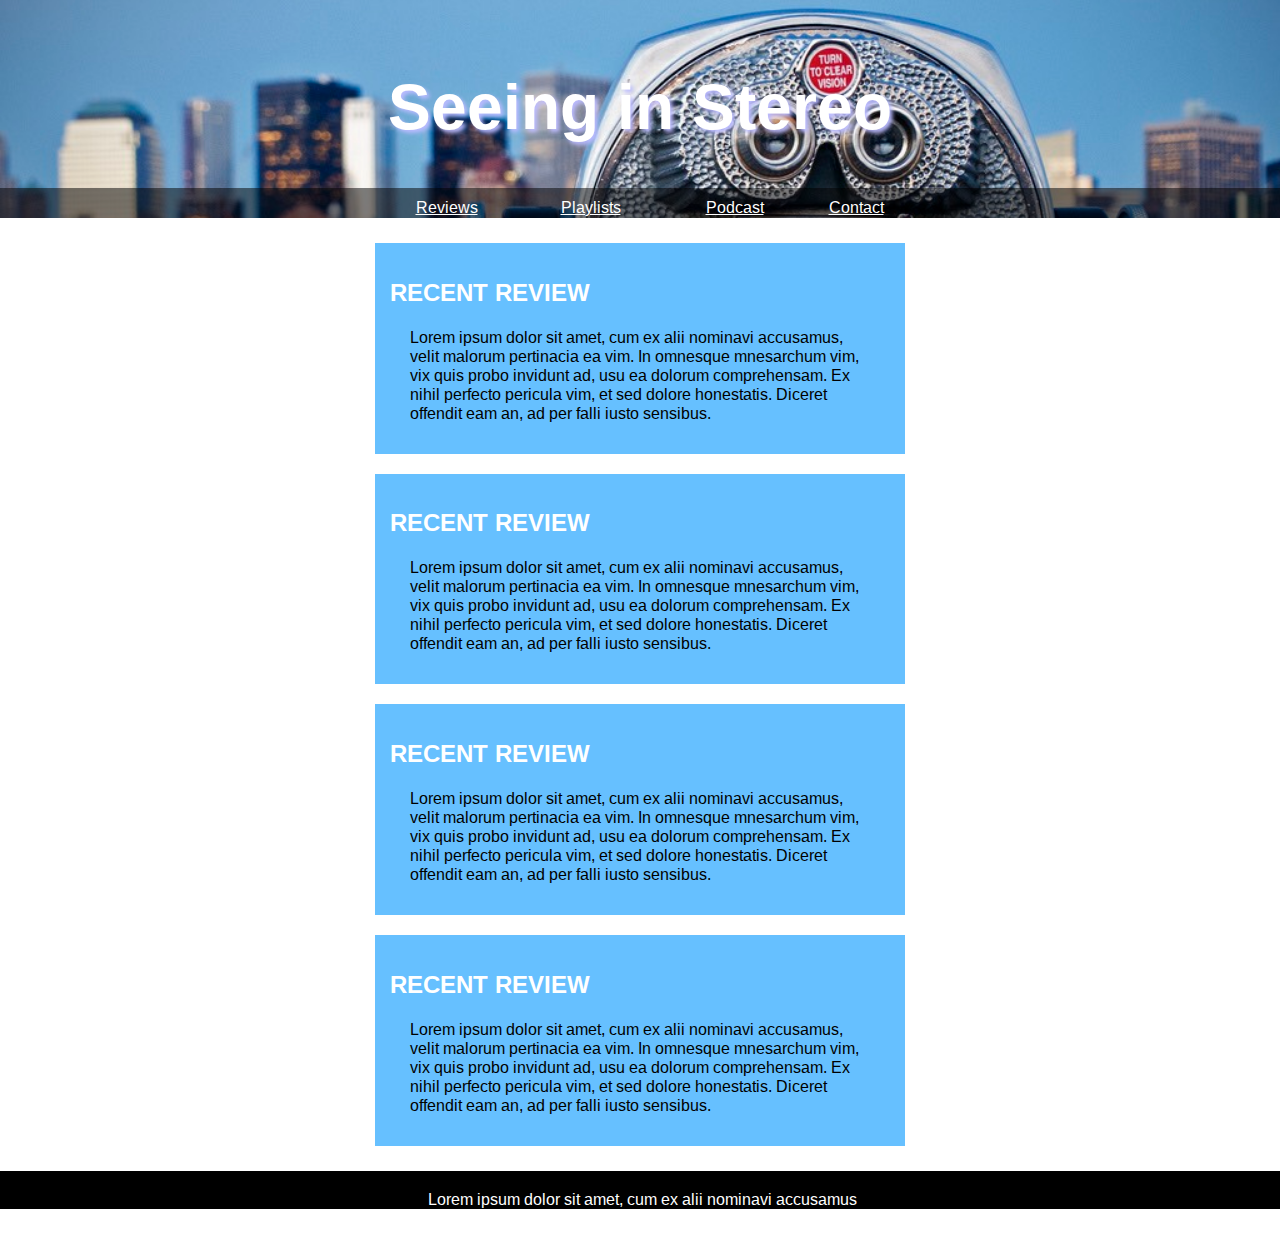
<file: index.html>
<!DOCTYPE html>
<html>
<head>
    <meta charset="utf-8">
    <meta http-equiv="X-UA-Compatible" content="IE=edge">
    <title>Seeing in Stereo</title>
    <meta name="description" content="Discover up-and-coming indie music recommendations, playlists, reviews, and more.">
    <link rel="stylesheet" href="styles.css">
    <link rel="stylesheet" src="//normalize-css.googlecode.com/svn/trunk/normalize.css" />
    <link href="https://fonts.googleapis.com/css?family=Arimo" rel="stylesheet">
    <script src="myScript.js"></script>
</head>
<body>
    <header>
    <h1>Seeing in Stereo</h1>
    <nav>
        <ul>
            <li class="expand"><a href="#">Reviews</a> 
                <ul class="sub-menu">
                    <li><a hrft="#">Albums</a></li>
                    <li><a hrft="#">Shows</a></li>
                </ul>
            </li>
            <li class="expand"><a href="#">Playlists</a>    
                <ul class="sub-menu">
                    <li><a hrft="#">Best New Music</a></li>
                    <li><a hrft="#">Fresh Finds</a></li>
                </ul>
            </li> 
            <li class="expand"><a href="#">Podcast</a>
                <ul class="sub-menu">
                    <li><a hrft="#">Latest Episode</a></li>
                    <li><a hrft="#">Archive</a></li>
                </ul>
            </li>        
            <li><a href="#">Contact</a></li>        
        </ul>    
    </nav>
    </header>
    <main>
        <div class="wrapper">
        <article>
            <h2>Recent Review</h2>
            <p>Lorem ipsum dolor sit amet, cum ex alii nominavi accusamus, velit malorum pertinacia ea vim. In omnesque mnesarchum vim, vix quis probo invidunt ad, usu ea dolorum comprehensam. Ex nihil perfecto pericula vim, et sed dolore honestatis. Diceret offendit eam an, ad per falli iusto sensibus.</p>
        </article>
         <article>
            <h2>Recent Review</h2>
            <p>Lorem ipsum dolor sit amet, cum ex alii nominavi accusamus, velit malorum pertinacia ea vim. In omnesque mnesarchum vim, vix quis probo invidunt ad, usu ea dolorum comprehensam. Ex nihil perfecto pericula vim, et sed dolore honestatis. Diceret offendit eam an, ad per falli iusto sensibus.</p>
        </article>
        <article>
            <h2>Recent Review</h2>
            <p>Lorem ipsum dolor sit amet, cum ex alii nominavi accusamus, velit malorum pertinacia ea vim. In omnesque mnesarchum vim, vix quis probo invidunt ad, usu ea dolorum comprehensam. Ex nihil perfecto pericula vim, et sed dolore honestatis. Diceret offendit eam an, ad per falli iusto sensibus.</p>
        </article>
        <article>
            <h2>Recent Review</h2>
            <p>Lorem ipsum dolor sit amet, cum ex alii nominavi accusamus, velit malorum pertinacia ea vim. In omnesque mnesarchum vim, vix quis probo invidunt ad, usu ea dolorum comprehensam. Ex nihil perfecto pericula vim, et sed dolore honestatis. Diceret offendit eam an, ad per falli iusto sensibus.</p>
        </article>
        </div>
    </main>
<footer>
    <p>Lorem ipsum dolor sit amet, cum ex alii nominavi accusamus</p>
</footer>
</body>
</html>
</file>
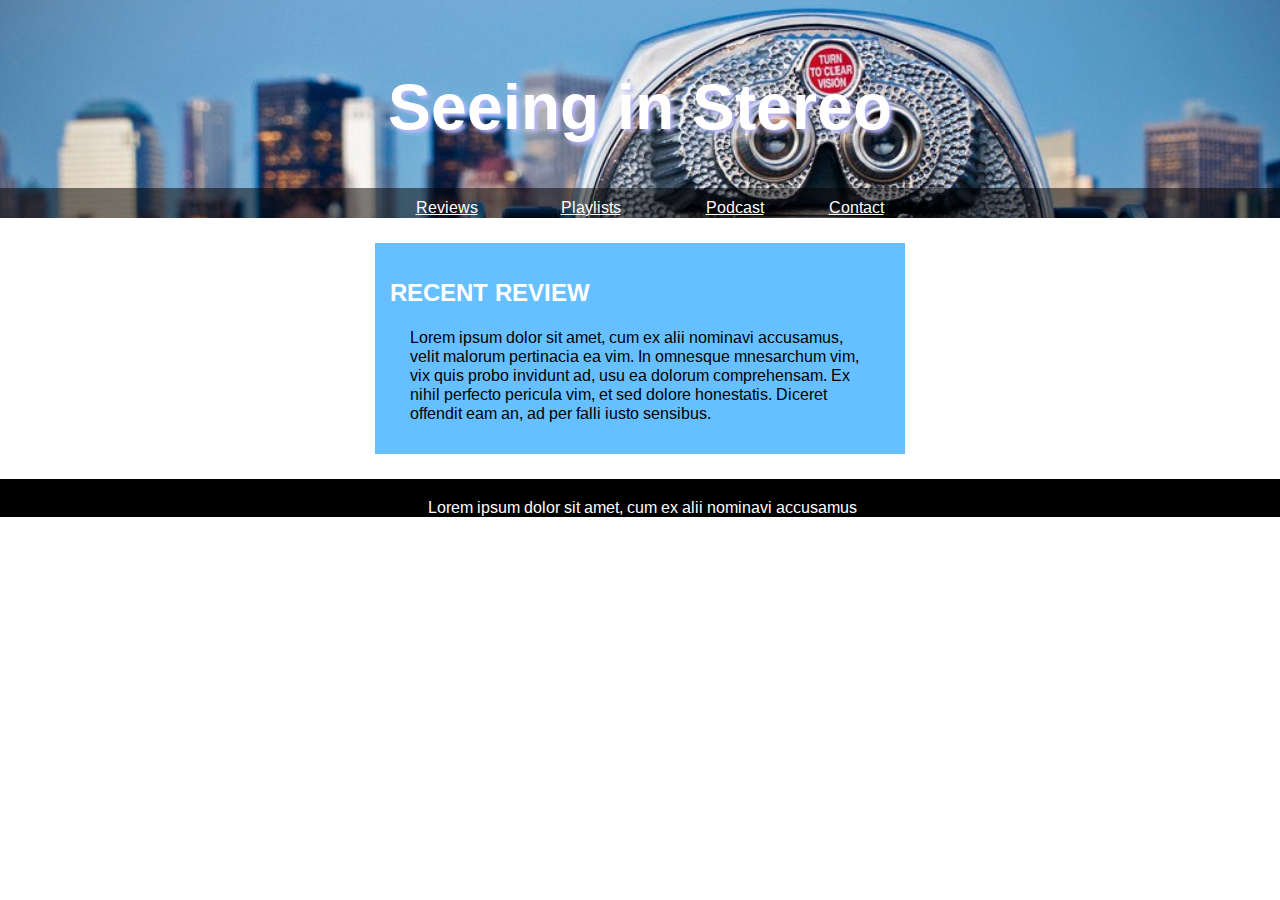
<file: contact.html>
<!DOCTYPE html>
<html>
<head>
    <meta charset="utf-8">
    <meta http-equiv="X-UA-Compatible" content="IE=edge">
    <title>Seeing in Stereo</title>
    <meta name="description" content="Discover up-and-coming indie music recommendations, playlists, reviews, and more.">
    <link rel="stylesheet" href="styles.css">
    <link rel="stylesheet" src="//normalize-css.googlecode.com/svn/trunk/normalize.css" />
    <link href="https://fonts.googleapis.com/css?family=Arimo" rel="stylesheet">
    <script src="myScript.js"></script>
</head>
<body>
    <header>
    <h1>Seeing in Stereo</h1>
    <nav>
        <ul>
            <li class="expand"><a href="#">Reviews</a> 
                <ul class="sub-menu">
                    <li><a hrft="#">Albums</a></li>
                    <li><a hrft="#">Shows</a></li>
                </ul>
            </li>
            <li class="expand"><a href="#">Playlists</a>    
                <ul class="sub-menu">
                    <li><a hrft="#">Best New Music</a></li>
                    <li><a hrft="#">Fresh Finds</a></li>
                </ul>
            </li> 
            <li class="expand"><a href="#">Podcast</a>
                <ul class="sub-menu">
                    <li><a hrft="#">Latest Episode</a></li>
                    <li><a hrft="#">Archive</a></li>
                </ul>
            </li>        
            <li><a href="#">Contact</a></li>        
        </ul>    
    </nav>
    </header>
    <main>
        <div class="wrapper">
        <article>
            <h2>Recent Review</h2>
            <p>Lorem ipsum dolor sit amet, cum ex alii nominavi accusamus, velit malorum pertinacia ea vim. In omnesque mnesarchum vim, vix quis probo invidunt ad, usu ea dolorum comprehensam. Ex nihil perfecto pericula vim, et sed dolore honestatis. Diceret offendit eam an, ad per falli iusto sensibus.</p>
        </article>
        </div>
    </main>
<footer>
    <p>Lorem ipsum dolor sit amet, cum ex alii nominavi accusamus</p>
</footer>
</body>
</html>
</file>
<file: styles.css>
html {
    
}

body {
    font-family: 'Arimo', sans-serif;
    margin: -50px 0 -50px 0;
    padding: 0;
}

header {
    text-align: center;
    background: url('images/bayvision.JPG');
    background-size: cover;
    padding: 75px 0 0px 0 ;    
}

h1 {
    font-size: 4em;
    text-shadow: 3px 3px 4px #BBBBFF;
    color:white;
}

h2 {
    text-transform: uppercase;
    color:white;
}

ul {
    list-style: none;
    padding-left:0;
    background: rgba(0,0,0, .5);
    padding-top: 0;
        
}

li {
    display:inline;   
    padding: 10px 20px 5px 20px;
}

li:hover {
     background-color: #50AAEE;
}

a {
    color:white;
}

.expand {
    position: relative;
    display: inline-block;
    min-width: 100px;
}

.sub-menu {
    display:none;
    position:absolute;
    z-index: 1; 
    left:0;
    min-width: 100px;
    text-align: center;
    padding: 0 auto;
    background: rgba(0,0,0,.9)
}
.sub-menu li {
    padding: 10px auto ;
    min-width: 100px;
    display: block;
}

.sub-menu li:hover {
    background-color: #50AAEE;
    display:block;
}

.visible {
    display:block;
}



.expand:hover .sub-menu {
    display: block;
}

main {
    color:white;
    position: relative;
    background:white;
}

article {
    max-width: 500px;
    margin:20px auto;
    background:rgba(0,150,255,.6);
    padding: 15px;
}

main p {
    color:black;
    padding: 0 20px;
}

footer {
    display: block;
    background: rgba(0,0,0,1);
    color:white;
    padding-top: 3px;
    padding-left: 5px;
    text-align:center; 
    bottom:0;    
}

.wrapper {
    max-width: 600px;
    margin: -20px auto 0px auto;
    padding: 5px;
    /*
    background:rgba(0,0,0,1);
    */
}
@media (max-width: 500px) {
      
    }
</file>
